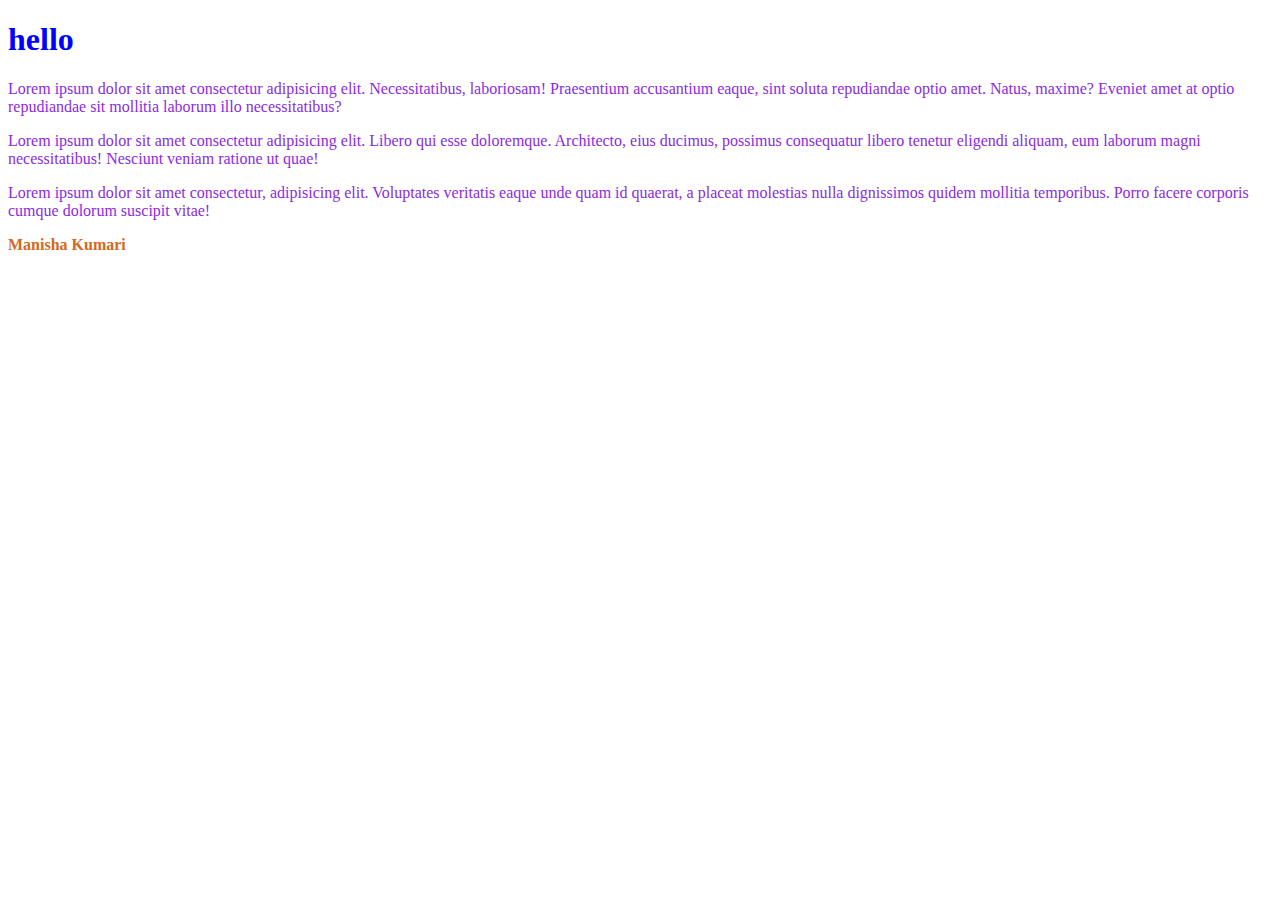
<file: index.html>
<!DOCTYPE html>
<html lang="en">
<head>
    <meta charset="UTF-8">
    <meta name="viewport" content="width=device-width, initial-scale=1.0">
    <link rel="stylesheet" href="stylesheet.css">
    <!-- <style>
        h1{
            color: red;
        }
    </style>
    internal css -->
    <title>Home Page</title>
</head>
<body>
    <h1>hello</h1>
     <!-- <h1 style="color: green;">hello</h1>      inline styling -->
     <p class="mypara">
        Lorem ipsum dolor sit amet consectetur adipisicing elit. Necessitatibus, laboriosam! Praesentium accusantium eaque, sint soluta repudiandae optio amet. Natus, maxime? Eveniet amet at optio repudiandae sit mollitia laborum illo necessitatibus?
     </p>
     <p class="mypara">
        Lorem ipsum dolor sit amet consectetur adipisicing elit. Libero qui esse doloremque. Architecto, eius ducimus, possimus consequatur libero tenetur eligendi aliquam, eum laborum magni necessitatibus! Nesciunt veniam ratione ut quae!
     </p>
     <p class="mypara">
        Lorem ipsum dolor sit amet consectetur, adipisicing elit. Voluptates veritatis eaque unde quam id quaerat, a placeat molestias nulla dignissimos quidem mollitia temporibus. Porro facere corporis cumque dolorum suscipit vitae!
     </p>
     <h2 id="sub-heading">Manisha Kumari</h2>
     
</body>
</html>
</file>
<file: stylesheet.css>
h1{
    color: blue;
}
.mypara{
    color: blueviolet;
    font-size: medium;
}
#sub-heading
{
    color: chocolate;
    font-family: Georgia, 'Times New Roman', Times, serif;
    font-size: medium;
}
.mypara
{
    
}
</file>
